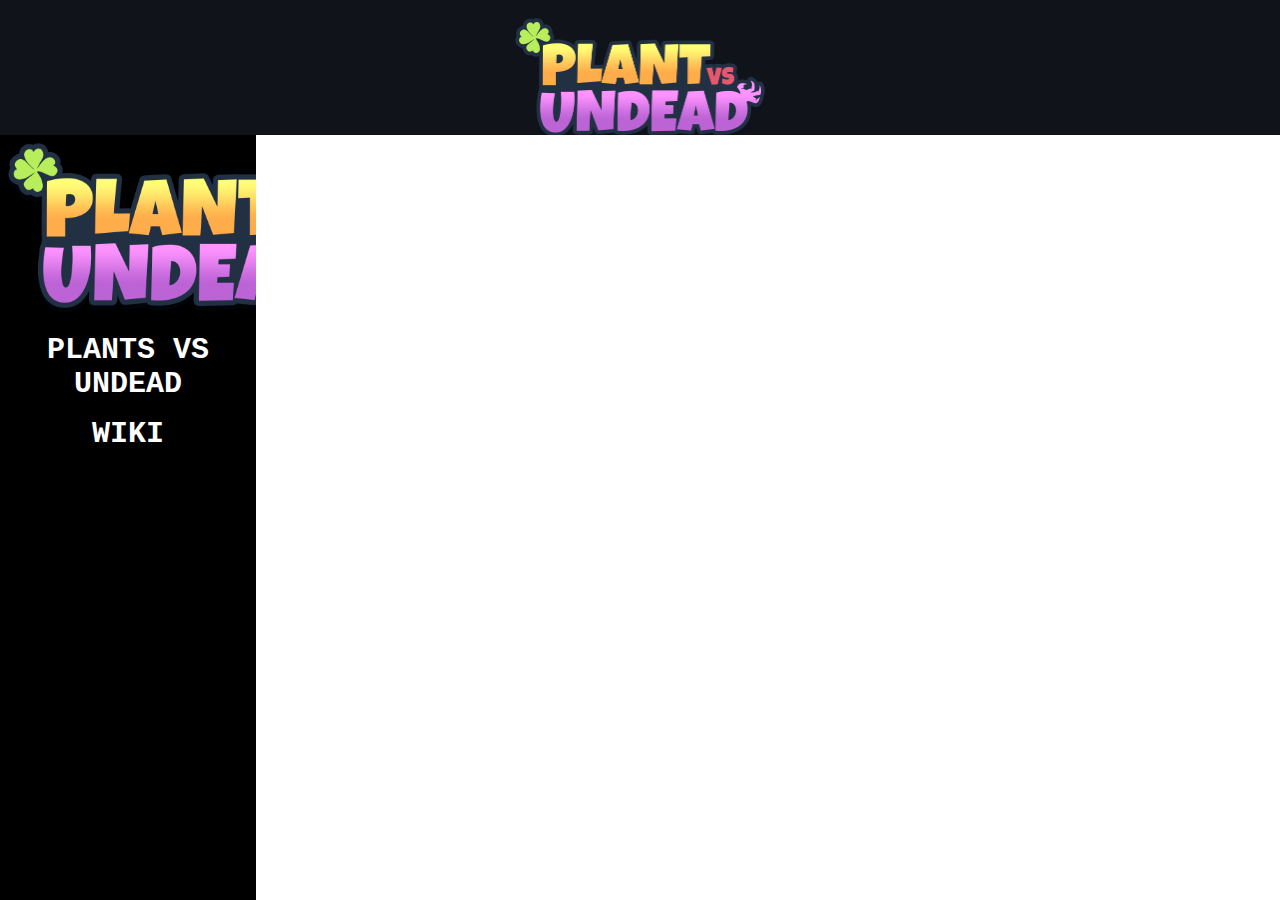
<file: index.html>
<!DOCTYPE html>

<html>
    <head>
        <meta charset="utf-8">
        <title>PVU Desktop</title>
        <link rel="icon" href="icon.png">
        <link rel="stylesheet" href="stylesheet.css">
    </head>
    <body>
        <header>
            <iframe class="cabecalho" src="cabecalho.html"></iframe>
        </header>
        <div>
            <iframe class="menu" src="menu.html"></iframe>
        </div>
        <div>
            <iframe name="conteudo" class="conteudo" src="https://marketplace.plantvsundead.com/login#/login"></iframe>
        </div>
    </body>
</html>
</file>
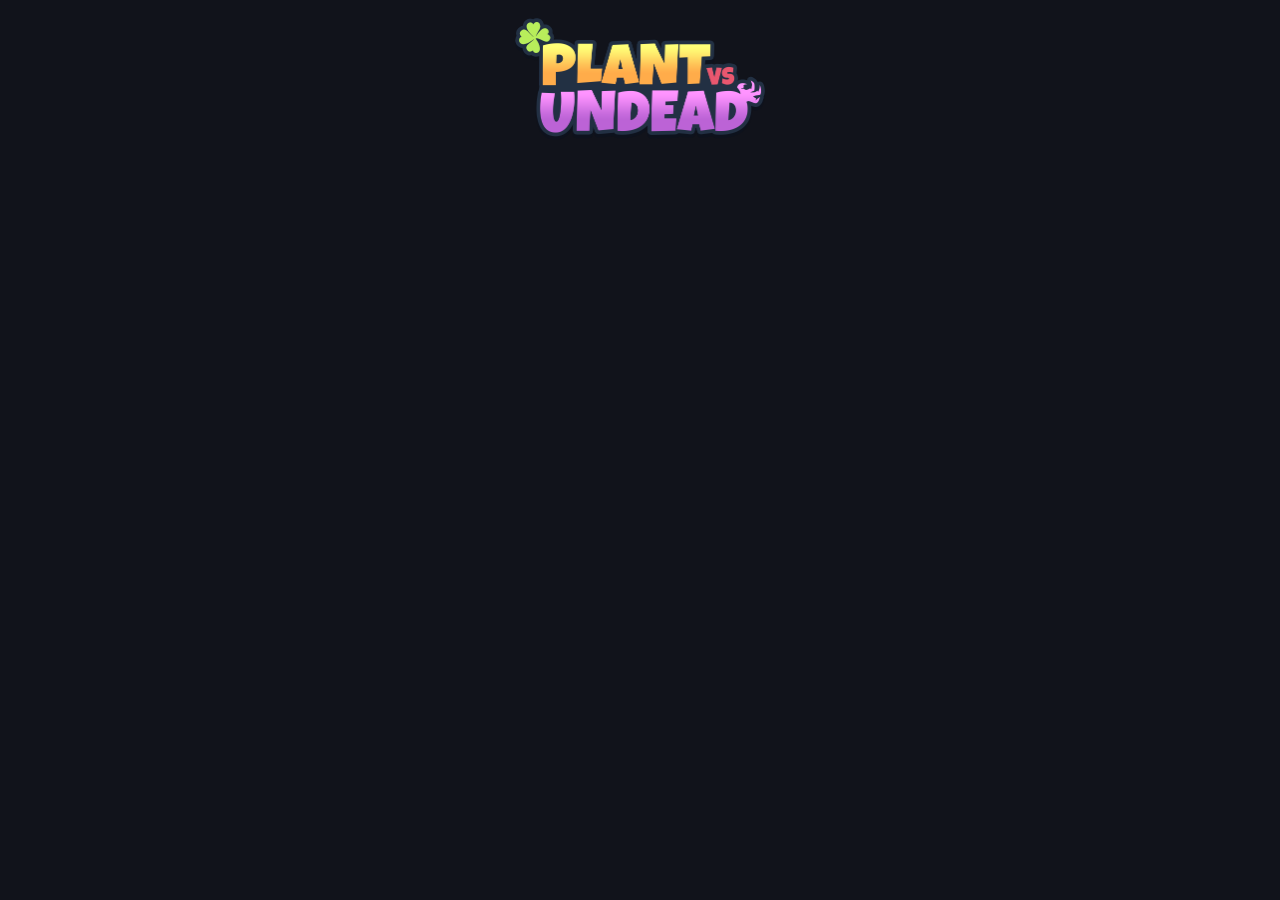
<file: cabecalho.html>
<!DOCTYPE html>

<html>
    <head>
        <meta charset="utf-8">
        <link rel="stylesheet" href="stylesheet.css">
    </head>
    <body style="background-color:#11131b;">
        <div align="center">
            <img src="logo.png" class="cabecalho">
        </div>
    </body>
</html>
</file>
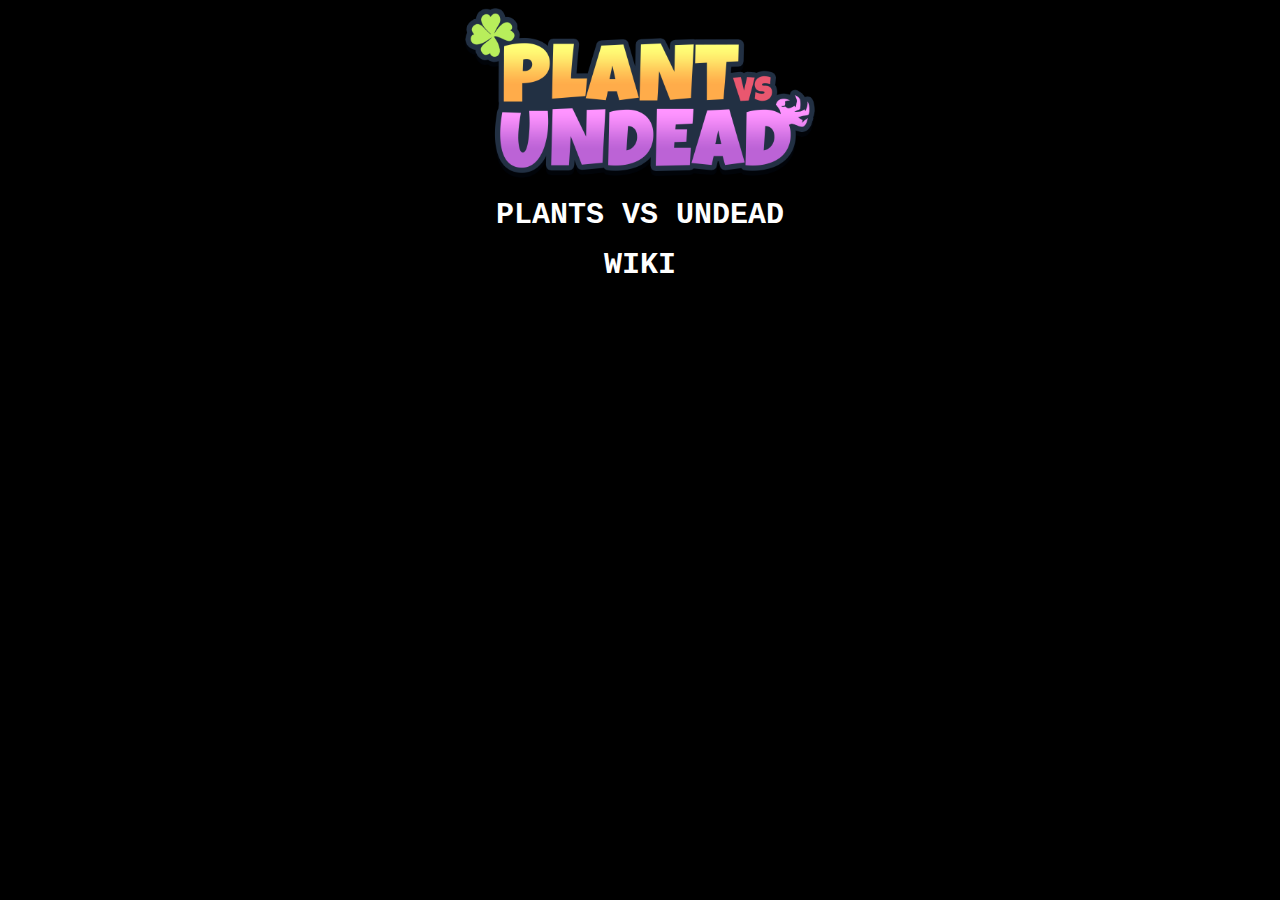
<file: menu.html>
<!DOCTYPE html>

<html>
    <head>
        <meta charset="utf-8">
        <link rel="stylesheet" href="stylesheet.css">
    </head>
    <body style="background-color:black;">
        <div align="center">
            <img src="logo.png" class="menu"> <p>
        </div>
        <div align="center">
            <a href="https://marketplace.plantvsundead.com/login#/login" class="menu" target="conteudo"><strong>PLANTS VS UNDEAD</strong></a> <p>
            <a href="https://plantvsundead.fandom.com/wiki/Plant_Vs_Undead_Wiki" class="menu" target="conteudo"><strong>WIKI</strong></a> <p>
        </div>
    </body>
</html>
</file>
<file: stylesheet.css>
iframe.cabecalho {
    position:fixed;
    height:15%;
    width:100%;
    top:0px;
    left:0px;
    right:0px;
    border:none;
}
img.cabecalho {
    margin-top:10px;
    width:250px;
}
iframe.menu {
    position:fixed;
    height:85%;
    width:20%;
    left:0px;
    bottom:0px;
    border:none;
}
img.menu{
    width:350px;
}
a.menu {
    top:1000px;
    color:white;
    font-size:30px;
    font-family:"Courier New";
    text-decoration:none;
    transition:0.5s;
}
a.menu:hover {
    color:orchid;
}
iframe.conteudo {
    position:fixed;
    height:85%;
    width:80%;
    bottom:0px;
    right:0px;
    border:none;
}
</file>
